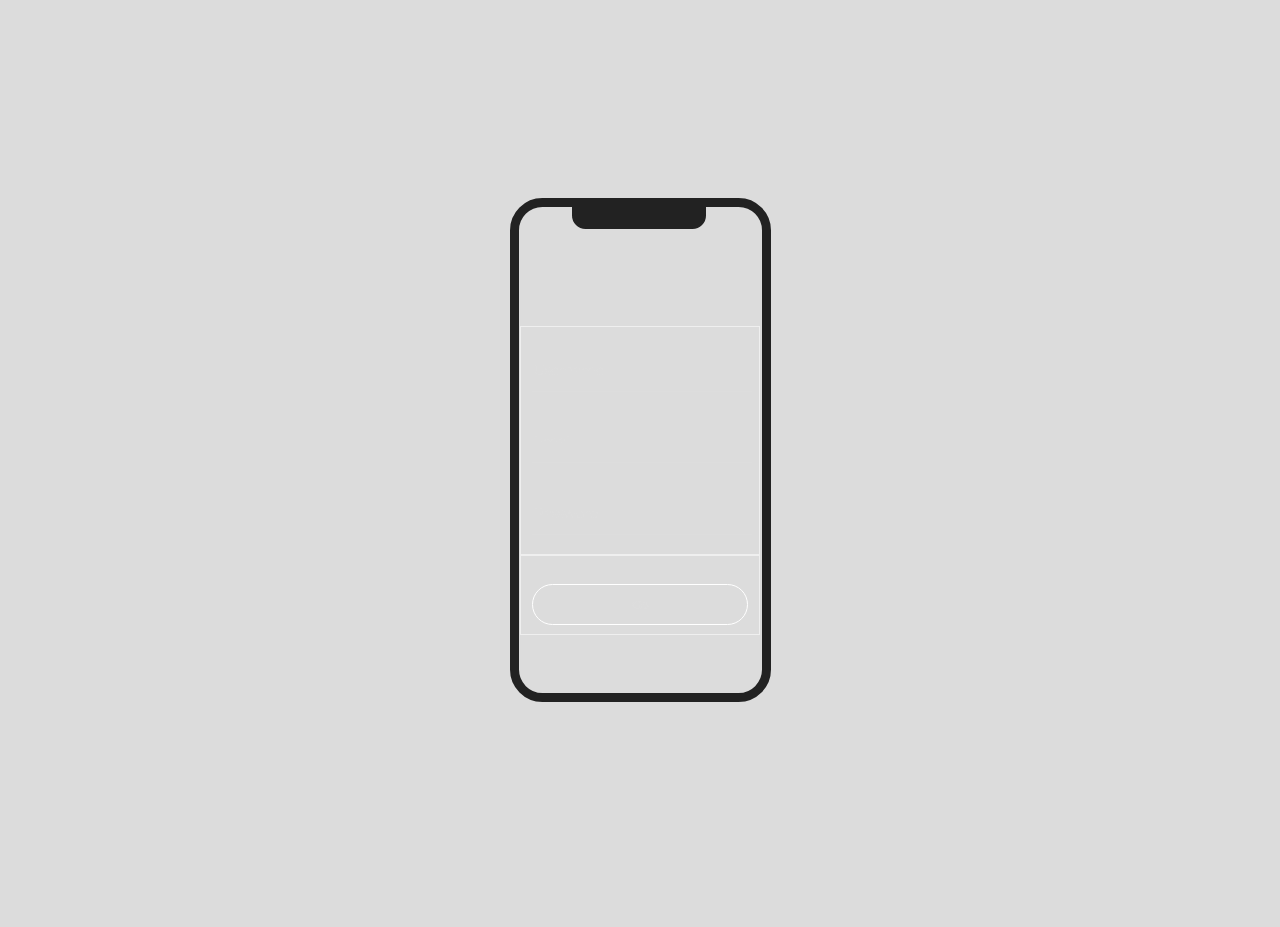
<file: index.html>
<!DOCTYPE html>
<html>
<head>
	<title></title>
	 <link rel="stylesheet" href="css/style.css">
</head>
<body>
<div class="container">
<!--   <div class="tree">
    <img src="https://png.icons8.com/windows/222/deciduous-tree.png">
    <div class="name-app">
      <h2>Tree
        <span>Life.</span>
      </h2>
    </div>
  </div> -->
  <div class="contact" id="contact">
    <div class="col-xs-12">
    </div>
    <form action="" method="" name="contactform" id="contactform">
      <div class="col-xs-12">
        <fieldset>
          </i><input name="uname" type="text" id="name" size="30" placeholder="Username" required>
          <input name="email" type="email" id="email" size="30" placeholder="Email" required>
          <input name="pws" type="password" id="password" size="30" placeholder="Password" required>
        </fieldset>
      </div>
      <div class="col-xs-12">
        <fieldset>
          <button type="submit" class="btn btn-lg" id="submit" size="30" value="submit" onclick="loginForm()" >Go</button>
        </fieldset>
    </form>
    </div>
</div>
</div>
</div>
</body>
<script type="text/javascript">
	
function loginForm() {
	var username=document.getElementById("name").value;
	var email = document.getElementById("email").value;
	var pass=document.getElementById("password").value;
	if (username == "Admin" && pass == "123" && email = "admin@gmail.com" ) {

		alert("Login Successfully");
		window.location.origin ="front.html";
	

	}
	else{
		alert("incorrect Password or email");
	}
}

</script>
</html>
</file>
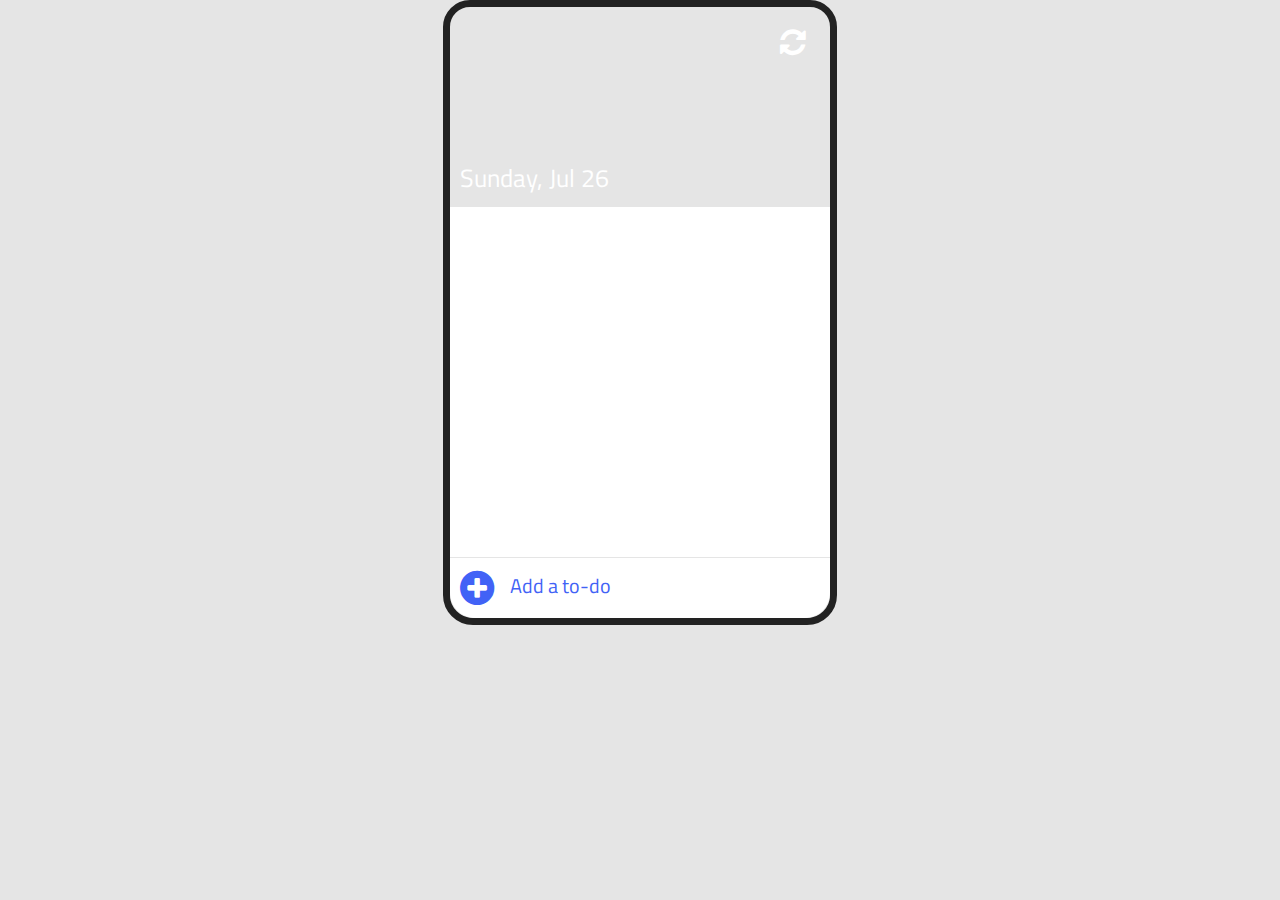
<file: todo_new_index.html>
<!DOCTYPE html>
<html>
<head>
	<title> JavaScript  Todo List By KJ</title>
	<link rel="stylesheet" href="https://fonts.googleapis.com/css?family=Titillium+Web">
	<link rel="stylesheet" href="css/font-awesome.css">
	<link rel="stylesheet" href="css/styleTodo.css">


</head>
<body>
 <div class="container">
        <div class="header">
            <div class="clear">
                <i class="fa fa-refresh"></i>
            </div>
            <div id="date"></div>
        </div>
        <div class="content">
            <ul id="list">
               <!-- 
                <li class="item">
                    <i class="fa fa-circle-thin co" job="complete" id="0"></i>
                    <p class="text">Drink Coffee</p>
                    <i class="fa fa-trash-o de" job="delete" id="0"></i> 
                </li> -->
            </ul>
        </div>
        <div class="add-to-do">
            <i class="fa fa-plus-circle"></i>
            <input type="text" id="input" placeholder="Add a to-do">
        </div>
    </div>
	    <script src="js/todoNew.js"></script>
	<!--     <script src="js/app.js"></script> -->
</body>
</html>
</file>
<file: css/style.css>
@import url("https://fonts.googleapis.com/css?family=Montserrat:400,400i,700");

body { 
  font-family: "Montserrat";
  overflow: hidden;
  zoom: 90%;
  background: gainsboro;
}

body:before {
  content: "";
  width: 350px;
  height: 350px;
  border-radius: 50%;
  position: absolute;
  top: -50px;
  left: 0;
  right: 300px;
  margin: auto;
  z-index: -1;
  background: url(https://images.unsplash.com/photo-1516617442634-75371039cb3a?ixlib=rb-1.2.1&ixid=eyJhcHBfaWQiOjEyMDd9&w=1000&q=80);
  background-size: cover;
  background-position: center;
  filter: grayscale(1) !important;
  
}

body:after {
  content: "";
  width: 300px;
  height: 300px;
  background: url(https://images.unsplash.com/photo-1516617442634-75371039cb3a?ixlib=rb-1.2.1&ixid=eyJhcHBfaWQiOjEyMDd9&w=1000&q=80) 0%;
  background-size: cover;
  font-family: "Montserrat";
  filter: grayscale(1);
  border-radius: 50%;
  position: absolute;
  bottom: -30px;
  left: 300px;
  right: 0;
  margin: auto;
  z-index: -1;
}

.container {
  position: absolute;
  top: 0;
  bottom: 0;
  left: 0;
  right: 0;
  background: url(https://images.unsplash.com/photo-1516617335045-dc50453de13a?ixlib=rb-1.2.1&ixid=eyJhcHBfaWQiOjEyMDd9&auto=format&fit=crop&w=1000&q=80)
    15% ;
  background-size: cover;
  margin: auto;
  width: 270px;
  height: 540px;
  border: 11px solid #222;
  border-radius: 36px;
  filter: grayscale(1);
}

.container:before {
  position: absolute;
  left: calc(50% - 28%);
  top: -1px;
  width: 55%;
  background: #222;
  height: 25px;
  content: "";
  border-radius: 0 0 15px 15px;
}

#contactform {
  position: absolute;
  left: 0;
  bottom: 65px;
  margin: auto;
}

#contactform input,
#contactform textarea {
  font-family: "Montserrat";
  font-weight: 700;
  margin-bottom: 12px;
  width: 100%;
  outline: none;
  text-transform: capitalize, lowercase;
  background: transparent;
  letter-spacing: 2px;
  font-size: 1em;
  outline: 0 !important;
  border-width: 0px 0px 1px 0px !important;
  border-color: #ddd !important;
}

#contactform input {
  padding-left: 2px;
  padding-top: 20px;
  height: 45px;
  color: #ddd;
}

#contactform .btn {
  width: 100%;
  height: 45px;
  font-family: "Montserrat";
  font-weight: 500;
  background: transparent;
  border: 2px solid #fff;
  margin-top: 25px;
  border-radius: 25px;
  outline: none;
  color: #ddd !important;
}

::-webkit-input-placeholder {
  color: #ddd;
  font-weight: 100;
  letter-spacing: 0ch;  
}

.tree > img {
  position: absolute;
  top: 50px;
  left: 0;
  right: 0;
  margin: auto;
  width: 120px;
  opacity: 0.7;
}

.name-app {
  position: absolute;
  top: 0;
  bottom: 0;
  left: 0;
  right: 0;
  margin: 140px auto;
}

h2 {
  font-size: 30px;
  text-align: center;
  font-family: "Montserrat";
  letter-spacing: -2px;
  font-weight: 900;
  color: #222;
  letter-spacing: -2px;
}

span {
  margin-left: -5px;
  color: rgba(196, 193, 193, 0.89);
}
</file>
<file: css/styleTodo.css>
body{
    padding: 0;
    margin: 0;
    background-color: rgba(0,0,0,0.1);
    font-family: 'Titillium Web', sans-serif;
}

/* ------------ container ------------ */
.container{
   
    width:380px;
    margin:0 auto;
        border: 7px solid #222;
        border-top-left-radius: 27px;
    border-top-right-radius: 27px;
    border-bottom-left-radius: 30px;
    border-bottom-right-radius: 30px;
}

/* ------------ header ------------ */
.header{
    width: 380px;
    height: 200px;
    background-image: url('https://images.unsplash.com/photo-1516617442634-75371039cb3a?ixlib=rb-1.2.1&ixid=eyJhcHBfaWQiOjEyMDd9&w=1000&q=80');
    background-size: 100% 200%;
    background-repeat: no-repeat;
    border-radius: 15px 15px 0 0;
    position: relative;
}
.clear{
    width : 30px;
    height: 30px;
    position: absolute;
    right:20px;
    top: 20px;
}
.clear i{
    font-size: 30px;
    color: #FFF;
}
.clear i:hover{
    cursor: pointer;
    text-shadow: 1px 3px 5px #000;
    transform: rotate(45deg);
}
#date{
    position: absolute;
    bottom: 10px;
    left: 10px;
    color: #FFF;
    font-size: 25px;
    font-family: 'Titillium Web', sans-serif;
}

/* ------------ content ------------ */
.content{
    width:380px;
    height: 350px;
    max-height:350px;
    background-color: #FFF;
    overflow: auto;
}
.content::-webkit-scrollbar { 
    display: none; 
}
.content ul{
    padding:0;
    margin:0;
}
.item{
    width:380px;
    height: 45px;
    min-height: 45px;
    position: relative;
    border-bottom: 1px solid rgba(0,0,0,0.1);
    list-style: none;
    padding: 0;
    margin: 0;
}
.item i.co{
    position: absolute;
    font-size: 25px;
    padding-left:5px;
    left:15px;
    top:10px;
}
.item i.co:hover{
    cursor: pointer;
}
.fa-check-circle{
    color:#6eb200;
}
.item p.text{
    position: absolute;
    padding:0;
    margin:0;
    font-size: 20px;
    left:50px;
    top:5px;
    background-color: #FFF;
    max-width:285px;
}
.lineThrough{
    text-decoration: line-through;
    color : #ccc;
}
.item i.de{
    position: absolute;
    font-size: 25px;
    right:15px;
    top:10px;
}
.item i.de:hover{
    color:#af0000;
    cursor: pointer;
}
/* ------------ add item ------------ */
.add-to-do{
    position: relative;
    width: 360px;
    height:40px;
    background-color: #FFF;
    padding: 10px;
    border-top: 1px solid rgba(0,0,0,0.1);
        border-bottom-left-radius: 25px;
    border-bottom-right-radius: 25px;
}
.add-to-do i{
    position: absolute;
    font-size: 40px;
    color: #4162f6;
}

.add-to-do input{
    position: absolute;
    left: 50px;
    height: 35px;
    width: 310px;
    background-color: transparent;
    border: none;
    font-size: 20px;
    padding-left:10px;
}
.add-to-do input::-webkit-input-placeholder { /* Chrome/Opera/Safari */
    color: #4162f6;
    font-family: 'Titillium Web', sans-serif;
    font-size: 20px;
}
.add-to-do input::-moz-placeholder { /* Firefox 19+ */
    color: #4162f6;
    font-family: 'Titillium Web', sans-serif;
    font-size: 20px;
}
.add-to-do input:-ms-input-placeholder { /* IE 10+ */
    color: #4162f6;
    font-family: 'Titillium Web', sans-serif;
    font-size: 20px;
}
.add-to-do input:-moz-placeholder { /* Firefox 18- */
    color: #4162f6;
    font-family: 'Titillium Web', sans-serif;
    font-size: 20px;
}
</file>
